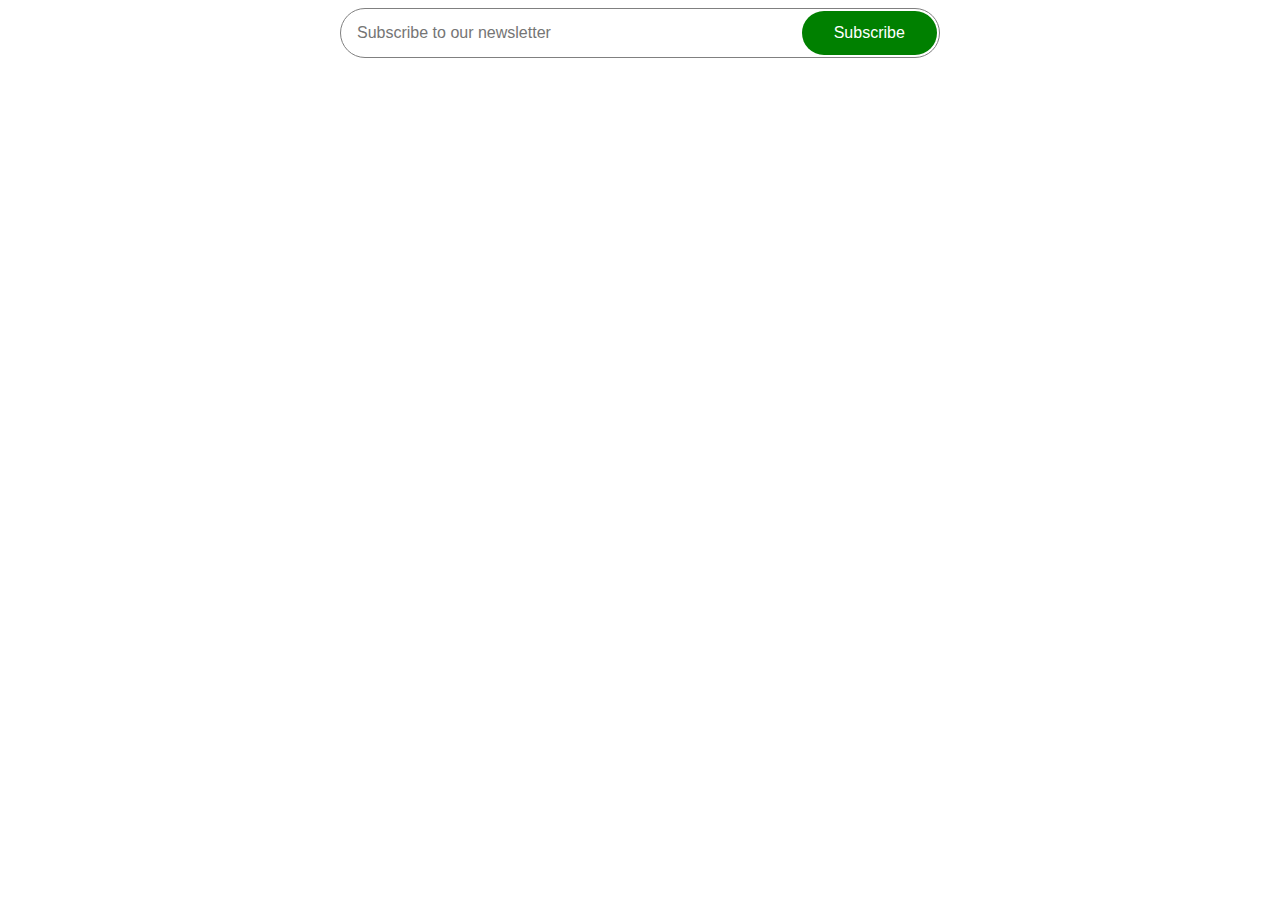
<file: button inside input/index.html>
<!DOCTYPE html>
<html lang="en">
  <head>
    <meta charset="UTF-8" />
    <meta name="viewport" content="width=device-width, initial-scale=1.0" />
    <title>Button Inside input</title>
    <link rel="stylesheet" href="./style.css" />
  </head>
  <body>
    <form action="" class="newsletter">
      <input
        class="newsletter__email"
        type="email"
        required
        placeholder="Subscribe to our newsletter"
      />
      <input class="newsletter__submit" type="submit" value="Subscribe" />
    </form>
  </body>
</html>
</file>
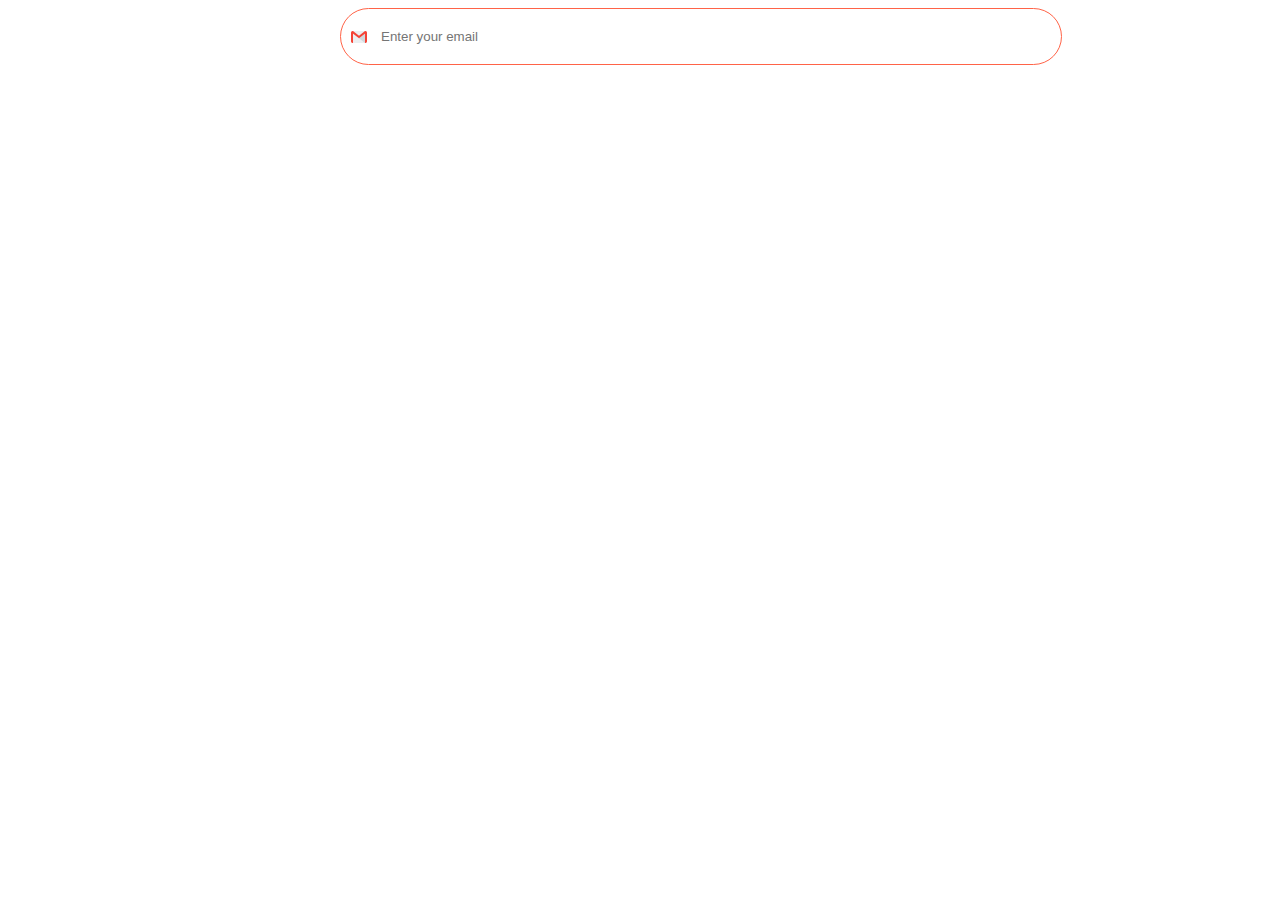
<file: icon inside input/index.html>
<!DOCTYPE html>
<html lang="en">
  <head>
    <meta charset="UTF-8" />
    <meta name="viewport" content="width=device-width, initial-scale=1.0" />
    <title>Icon inside input</title>
    <link rel="stylesheet" href="./style.css" />
  </head>
  <body>
    <form action="" class="my-form">
      <input
        class="my-form__email"
        type="email"
        required
        placeholder="Enter your email"
      />
    </form>
  </body>
</html>
</file>
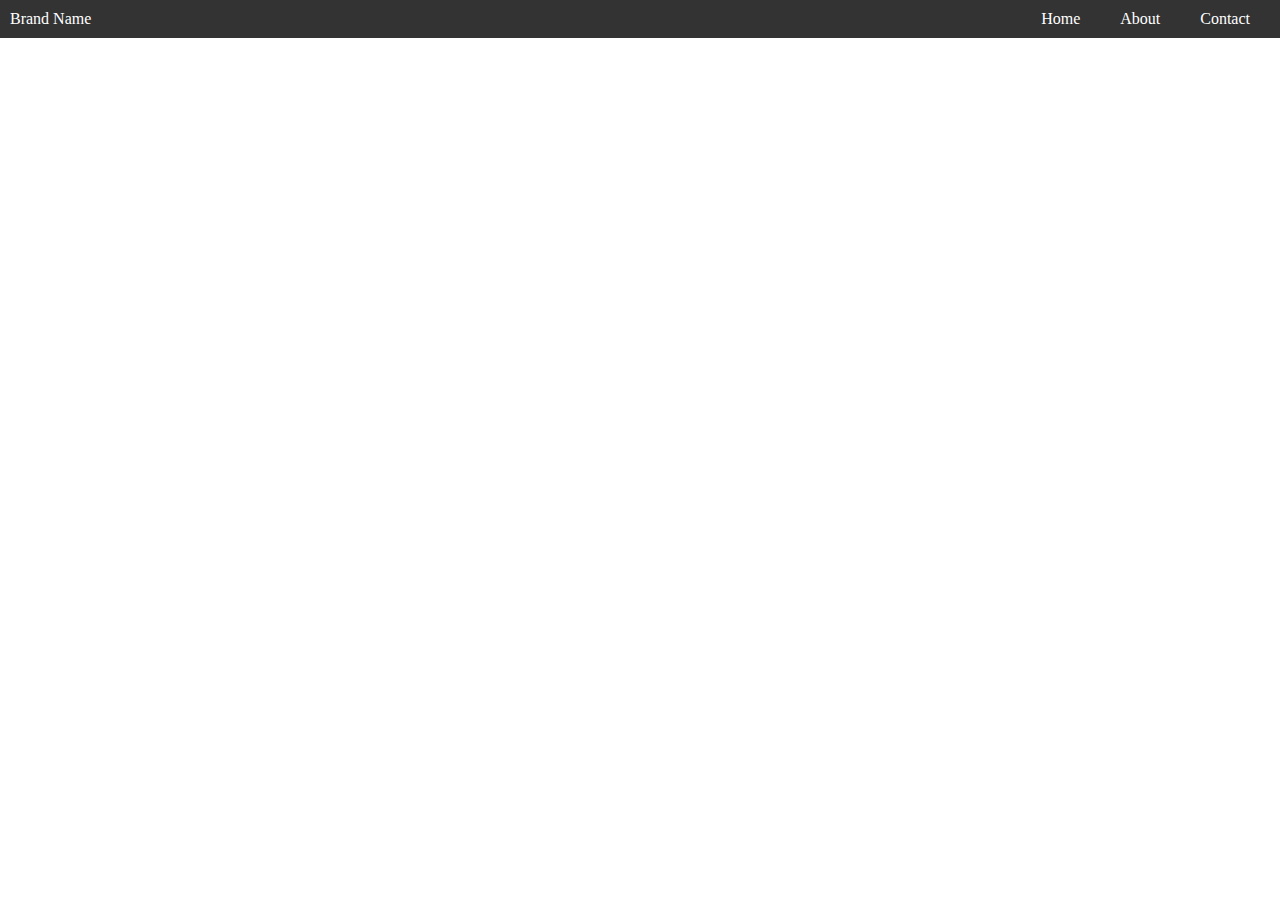
<file: Navbar without animation (Display block and none)/index.html>
<!DOCTYPE html>
<html lang="en">
  <head>
    <meta charset="UTF-8" />
    <meta name="viewport" content="width=device-width, initial-scale=1.0" />
    <title>Navbar Responsive</title>
    <link rel="stylesheet" href="./css/styles.css" />
  </head>
  <body>
    <div class="navbar">
      <div class="brand-title">Brand Name</div>
      <div class="toggle-button">
        <a href="#">&#9776;</a>
      </div>
      <div class="navbar-links">
        <ul>
          <li><a href="#">Home</a></li>
          <li><a href="#">About</a></li>
          <li><a href="#">Contact</a></li>
        </ul>
      </div>
    </div>
    <script src="./js/toggler.js"></script>
  </body>
</html>
</file>
<file: button inside input/style.css>
* {
  box-sizing: border-box;
}
body {
  font-size: 16px;
  font-family: "Times New Roman", Times, serif;
}
.newsletter {
  /* let the max width be 600px */
  max-width: 37.5rem;
  margin: 0 auto;
  position: relative;
}
.newsletter__email {
  width: 100%;
  height: 50px;
  border: 1px solid grey;
  border-radius: 50px;
  padding: 1rem 4rem 1rem 1rem;
  font-size: 1rem;
  color: grey;
}
.newsletter__email:focus {
  outline: none;
}
.newsletter__submit {
  top: 3px;
  position: absolute;
  border-radius: 50px;
  right: 0.2rem;
  font-size: 1rem;
  border: none;
  padding: 0.8rem 2rem;
  color: white;
  background-color: green;
}
</file>
<file: icon inside input/style.css>
.my-form {
  position: relative;
  max-width: 600px;
  margin: 0 auto;
}
.my-form__email {
  width: 100%;
  background-image: url("./gmail.png");
  background-position: 10px 50%;
  background-repeat: no-repeat;
  padding: 20px 80px 20px 40px;
  border-radius: 50px;
  border: 1px solid tomato;
  color: grey;
}
.my-form__email:focus {
  outline: none;
  border: 1px solid green;
}
</file>
<file: Navbar without animation (Display block and none)/css/styles.css>
* {
  margin: 0px;
  padding: 0px;
  -webkit-box-sizing: border-box;
          box-sizing: border-box;
}

.navbar {
  display: -webkit-box;
  display: -ms-flexbox;
  display: flex;
  -webkit-box-pack: justify;
      -ms-flex-pack: justify;
          justify-content: space-between;
  -webkit-box-align: center;
      -ms-flex-align: center;
          align-items: center;
  background-color: #333;
  color: white;
  padding: 10px;
}

.navbar-brand {
  font-size: 24px;
}

.navbar-links ul {
  list-style: none;
  display: -webkit-box;
  display: -ms-flexbox;
  display: flex;
}

.navbar-links ul li {
  display: inline-block;
  margin: 0px 20px;
}

.navbar-links ul li a {
  color: white;
  text-decoration: none;
}

.navbar-links ul li a:hover {
  color: yellow;
}

.toggle-button {
  position: absolute;
  right: 15px;
  top: 10px;
  display: none;
}

.toggle-button a {
  text-decoration: none;
  color: white;
}

@media (max-width: 767px) {
  .toggle-button {
    display: block;
  }
  .navbar-links {
    display: none;
  }
  .navbar-links.active {
    display: -webkit-box;
    display: -ms-flexbox;
    display: flex;
  }
  .navbar {
    -webkit-box-orient: vertical;
    -webkit-box-direction: normal;
        -ms-flex-direction: column;
            flex-direction: column;
    -webkit-box-align: start;
        -ms-flex-align: start;
            align-items: flex-start;
  }
  .navbar-links {
    width: 100%;
  }
  .navbar-links ul {
    -webkit-box-orient: vertical;
    -webkit-box-direction: normal;
        -ms-flex-direction: column;
            flex-direction: column;
    width: 100%;
  }
  .navbar-links ul li {
    text-align: center;
  }
}
/*# sourceMappingURL=styles.css.map */
</file>
